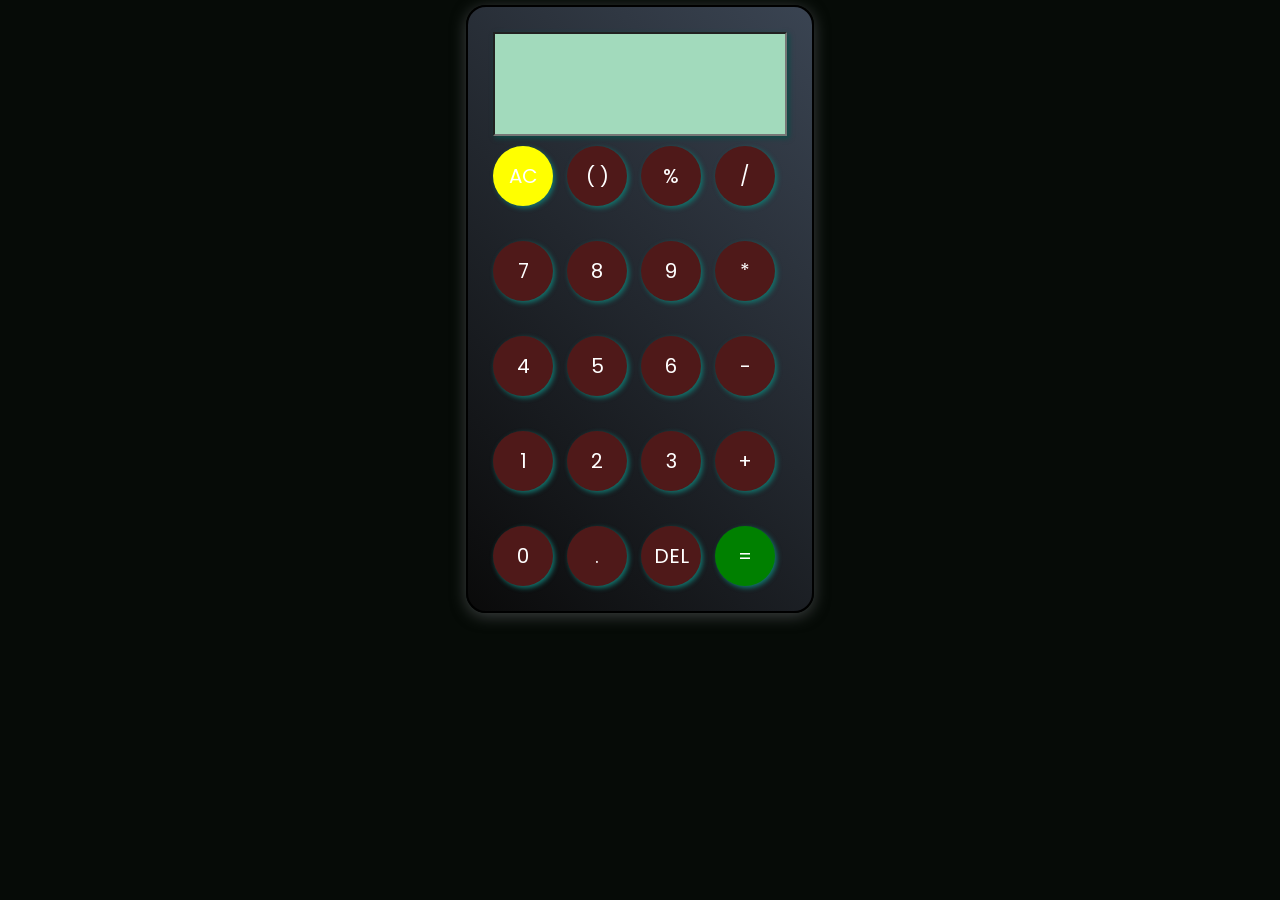
<file: index.html>
<!DOCTYPE html>
<html lang="en">
<head>
    <meta charset="UTF-8">
    <meta name="viewport" content="width=device-width, initial-scale=1.0">
    <title>Calculator</title>
    <link rel="preconnect" href="https://fonts.googleapis.com">
    <link rel="preconnect" href="https://fonts.gstatic.com" crossorigin>
    <link href="https://fonts.googleapis.com/css2?family=Poppins:ital,wght@0,100;0,200;0,300;0,400;0,500;0,600;0,700;0,800;0,900;1,100;1,200;1,300;1,400;1,500;1,600;1,700;1,800;1,900&display=swap" rel="stylesheet">
    <link rel="stylesheet"href="calculator.css">
</head>
<body>
    <div class="outer">
        <input type="text" id="inputBox">

        <div>
            <button class="ac" class=btn>AC</button>
            <button class=btn>( )</button>
            <button class=btn>%</button>
            <button class=btn>/</button>
        </div>
        <br>
        <div>
            <button class="btn">7</button>
            <button class=btn>8</button>
            <button class=btn>9</button>
            <button class=btn>*</button>
        </div>
        <br>
        <div>
            <button class=btn>4</button>
            <button class=btn>5</button>
            <button class=btn>6</button>
            <button class=btn>-</button>
        </div>
        <br>
        <div>
            <button class=btn>1</button>
            <button class=btn>2</button>
            <button class=btn>3</button>
            <button class=btn>+</button>
        </div>
        <br>
        <div>
            <button class=btn>0</button>
            <button class=btn>.</button>
            <button class=btn>DEL</button>
            <button class="equal" id=btn>=</button>
        </div>
    </div>
    <script src="calculator.js"></script>
</body>
</html>
</file>
<file: calculator.css>
*{
    padding : 0;
    margin : 0;
    font-family: "Poppins", sans-serif;
}

body{
    justify-content : center;
    align-items : center;
    display : flex;
    background-color : rgb(6, 11, 7);
}

.outer{
    padding : 20px;
    margin : 5px;
    border : 2px solid black;
    align-items : center;
    justify-content : center;
    background : linear-gradient(45deg, #0a0a0a , #3a4452);
    display : inline-block;
    border-radius : 20px;
    box-shadow : 0px 3px 15px rgba(113, 115, 119, 0.5);
}

.btn{
    border : none;
    border-radius : 50%;
    background-color :rgb(79, 25, 25);
    width : 60px;
    height : 60px;
    padding : 5px;
    margin : 5px;
    cursor : pointer;
    font-size: 20px;
    color : #ffffff;
    box-shadow : 2px 2px 5px rgb(18, 117, 110);
}

.equal{
    background-color : green;
    width : 60px;
    height : 60px;
    border : none;
    border-radius : 50%;
    padding : 5px;
    margin : 5px;
    cursor : pointer;
    font-size: 20px;
    color : #ffffff;
    box-shadow : 2px 2px 5px rgb(18, 117, 110);
}

.ac{
    background-color : yellow;
    width : 60px;
    height : 60px;
    border : none;
    border-radius : 50%;
    padding : 5px;
    margin : 5px;
    cursor : pointer;
    font-size: 20px;
    color : #ffffff;
    box-shadow : 2px 2px 5px rgb(18, 117, 110);
}

h1{
    justify-content : center;
    align-items : center;
}

input{
    width : 280px;
    height : 90px;
    padding : 5px;
    margin : 5px;
    text-align : right;
    font-size : 30px;
    color :rgb(3, 23, 22);
    background-color : rgb(162, 218, 188);
    box-shadow : 2px 2px 5px rgb(9, 76, 72);
}

.btn:hover{
    color : white;
    transition : margin-top 2s ease-in-out 0.2s;
}
</file>
